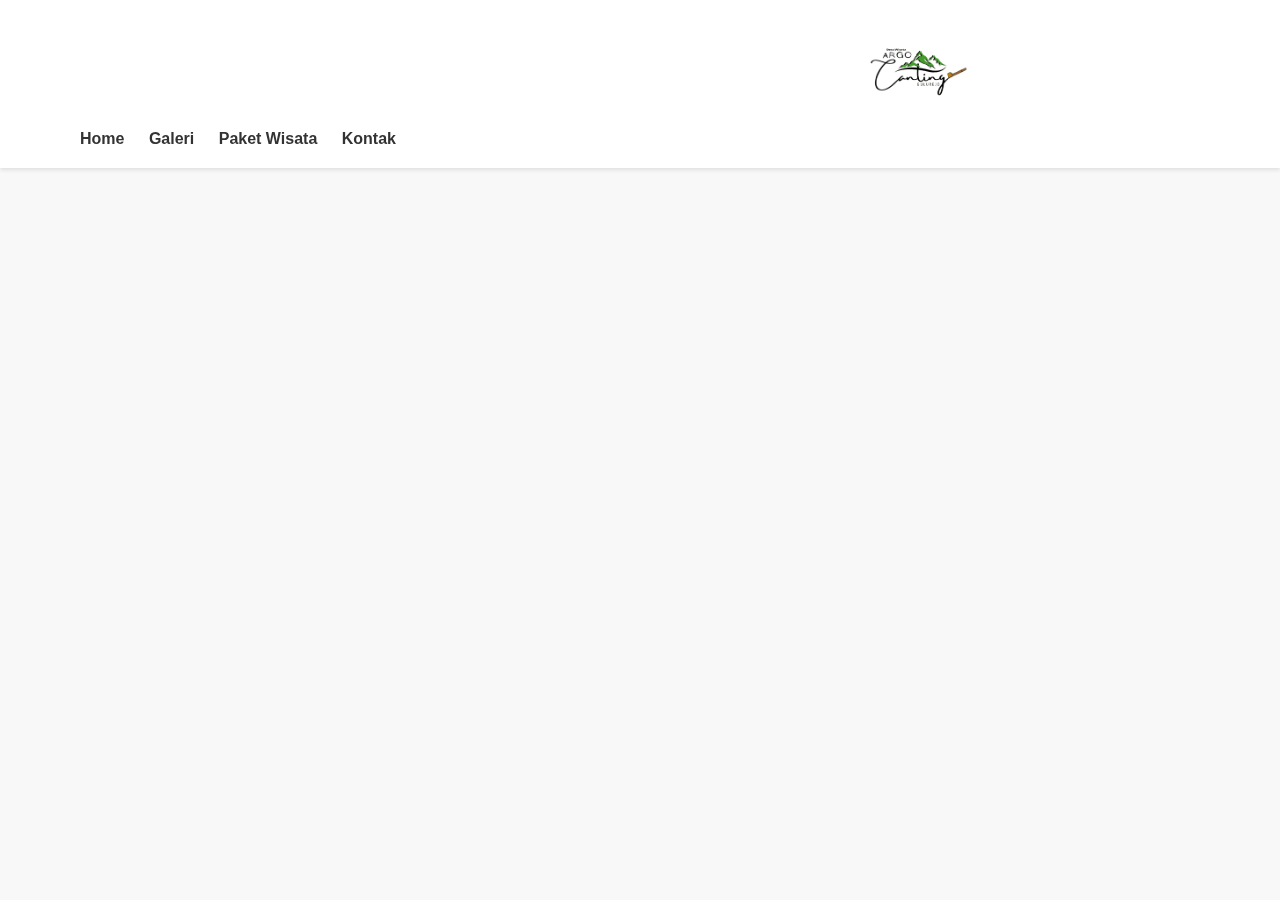
<file: Kontak.html>
<!DOCTYPE html>
<html lang="en">
<head>
    <meta charset="UTF-8">
    <meta name="viewport" content="width=device-width, initial-scale=1.0">
    <title>Desa Wisata Gulurejo</title>
    <link rel="stylesheet" href="styles.css"> <!-- Hubungkan dengan file CSS -->
</head>
<body>
    <!-- Header -->
    <header>
        <div class="container">
            <div class="logo">
                <img src="/img/logo v2.PNG" alt="Desa Wisata Gulurejo">
            </div>
            <nav>
                <ul>
                    <li><a href="index.html">Home</a></li>
                    <li><a href="Galeri.html">Galeri</a></li>
                    <li><a href="Paket.html">Paket Wisata</a></li>
                    <li><a href="Kontak.html">Kontak</a></li>
                </ul>
            </nav>
        </div>
    </header>
<!-- Contact Section -->
<section id="contact">
    <div class="container">
        <h2>Hubungi Kami</h2>
        </div>
    </div>
</section>
</file>
<file: styles.css>
/* Reset CSS */
* {
    margin: 0;
    padding: 0;
    box-sizing: border-box;
}

/* Global Styles */
body {
    font-family: 'Roboto', sans-serif;
    background-color: #f8f8f8;
    color: #333;
}

.container {
    max-width: 1200px;
    margin: 0 auto;
    padding: 0 20px;
}

/* Header */
header {
    background-color: #fff;
    padding: 20px 0;
    box-shadow: 0 2px 4px rgba(0, 0, 0, 0.1);
    position: fixed;
    width: 100%;
    z-index: 1000;
    top: 0;
}

.logo img {
    max-width: 110px;
    vertical-align: middle;
    display: inline;
    margin-left: 800px;
    
}


nav ul {
    list-style-type: none;
}

nav ul li {
    display: inline;
    margin-left: 20px;
}

nav ul li a {
    text-decoration: none;
    color: #333;
    font-weight: bold;
    transition: color 0.3s ease;
}

nav ul li a:hover {
    color: #45a049
}

/* Hero Section */
.hero {
    background-image: url('/img/8.png'); /* Ganti dengan gambar latar belakang yang sesuai */
    background-size: cover;
    color: #fff;
    padding: 200px 0;
    text-align: left;
}

.hero h1 {
    font-size: 24px;
    margin-top: 220px;
    margin-bottom: ;
}

.hero h2 {
    font-size: 48px;
    margin-bottom: 3px;
    text-align: left;


}

.hero p {
    font-size: 20px;
    margin-top: 1px;
    margin-bottom: 30px;
}

.btn {
    background-color: #4CAF50;
    color: #fff;
    padding: 10px 20px;
    border: none;
    border-radius: 5px;
    text-decoration: none;
    font-size: 16px;
    transition: background-color 0.3s ease;
}

.btn:hover {
    background-color: #45a049;
}

.btn2 {
    background-color: #4CAF50;
    color: #fff;
    padding: 10px 20px;
    border: none;
    border-radius: 5px;
    text-decoration: none;
    font-size: 16px;
    transition: background-color 0.3s ease;
}

.btn2:hover {
    background-color: #45a049;
}

/* Discover Section */
#discover {
    background-color: #fff;
    padding: 80px 0;
    text-align: center;
}

#discover h2 {
    font-size: 36px;
    margin-bottom: 20px;
}

#discover p {
    font-size: 18px;
    margin-bottom: 40px;
}
.video-container {
    position: relative;
    width: 100%;
    max-width: 800px;
    margin: 0 auto;
}

.video-container video {
    width: 100%;
    height: auto;
    margin-bottom: 20px;
}

/* CSS untuk halaman kontak */
.contact-methods {
    max-width: 20px;
    margin: 0 auto;
    padding: 50px 20px;
    display: flex;
    flex-direction: row;
    align-items: center;
    text-align: center;
}

.contact-methods {
    margin-bottom: 30px;
}
.contact-methods a:hover {
    transform: translateY(-5px);
}

.contact-methods img {
    width: 100px;
    margin-top: 400px
}


/* Tambahan gaya untuk tata letak */
.container {
    max-width: 1200px;
    margin: 0 auto;
    padding: 0 20px;
}

h2 {
    text-align: center;
    margin-bottom: 30px;
}
</file>
